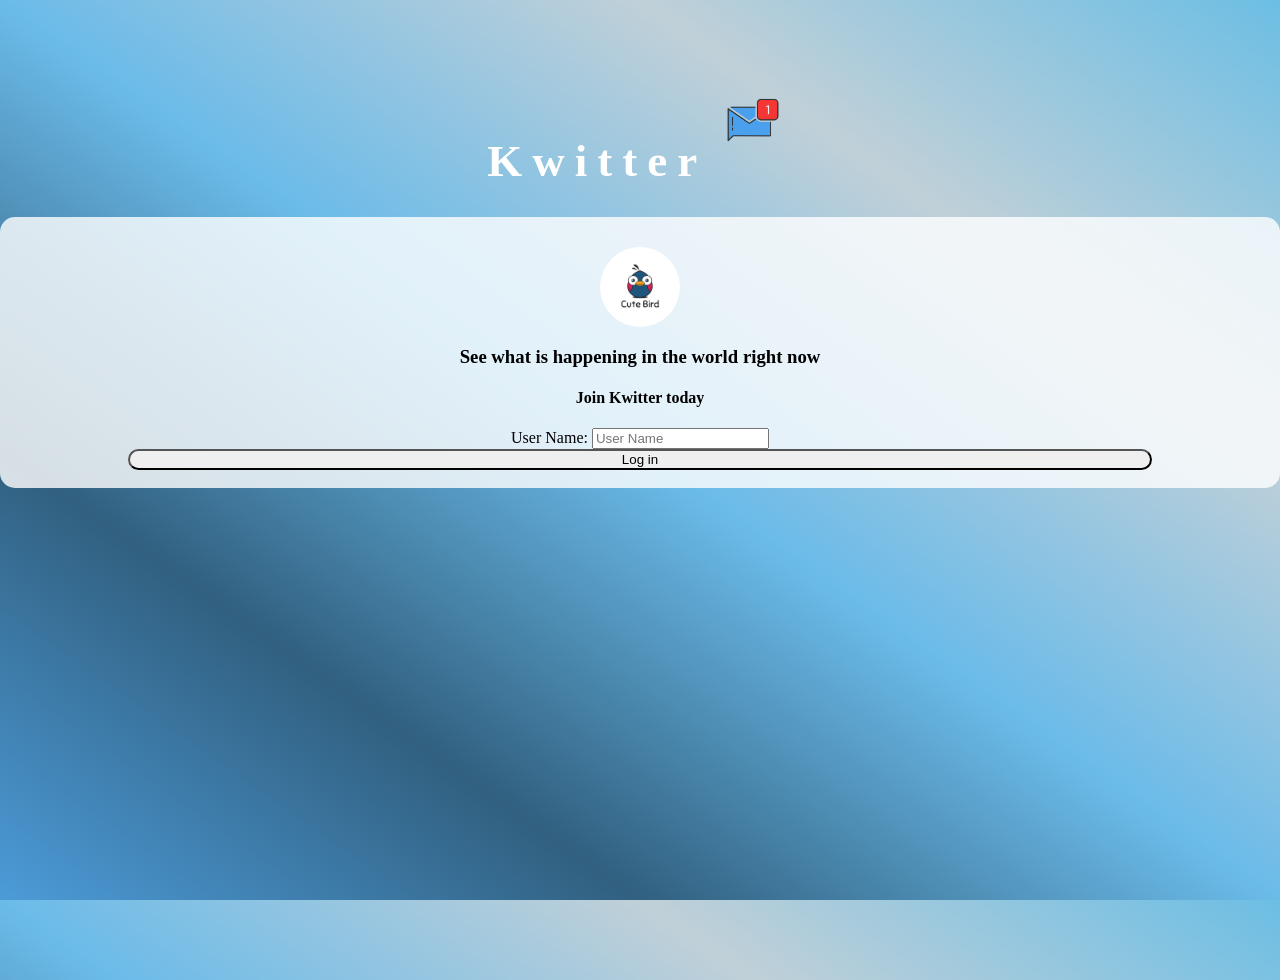
<file: index.html>
<script src="https://maxcdn.bootstrapcdn.com/bootstrap/3.4.0/js/bootstrap.min.js"></script>

<link rel="stylesheet" type="text/css" href="style.css">
<script src="kwitter.js"></script>
</head>
<body>
<center>
	<h1 class="header">	
		Kwitter	<sup>
	<img src="m2.png">
	</sup>
</h1>
	<div class="col-lg-4 col-md-6 col-sm-6 col-xs-11 login_div">
	<img src="logo.png" class="logo">
		<h3 >See what is happening in the world right now</h3>
		<h4 >Join Kwitter today</h4>
		<div class="form-group">
		  <label >User Name:</label>
        <input type="text" id="username" class="form-control" placeholder="User Name">
		</div>
		<button id="login_button" onclick="adduser()" class="btn btn-primary">Log in</button>
		<br><br>
	</div>
</center>
</body>
</html>
</file>
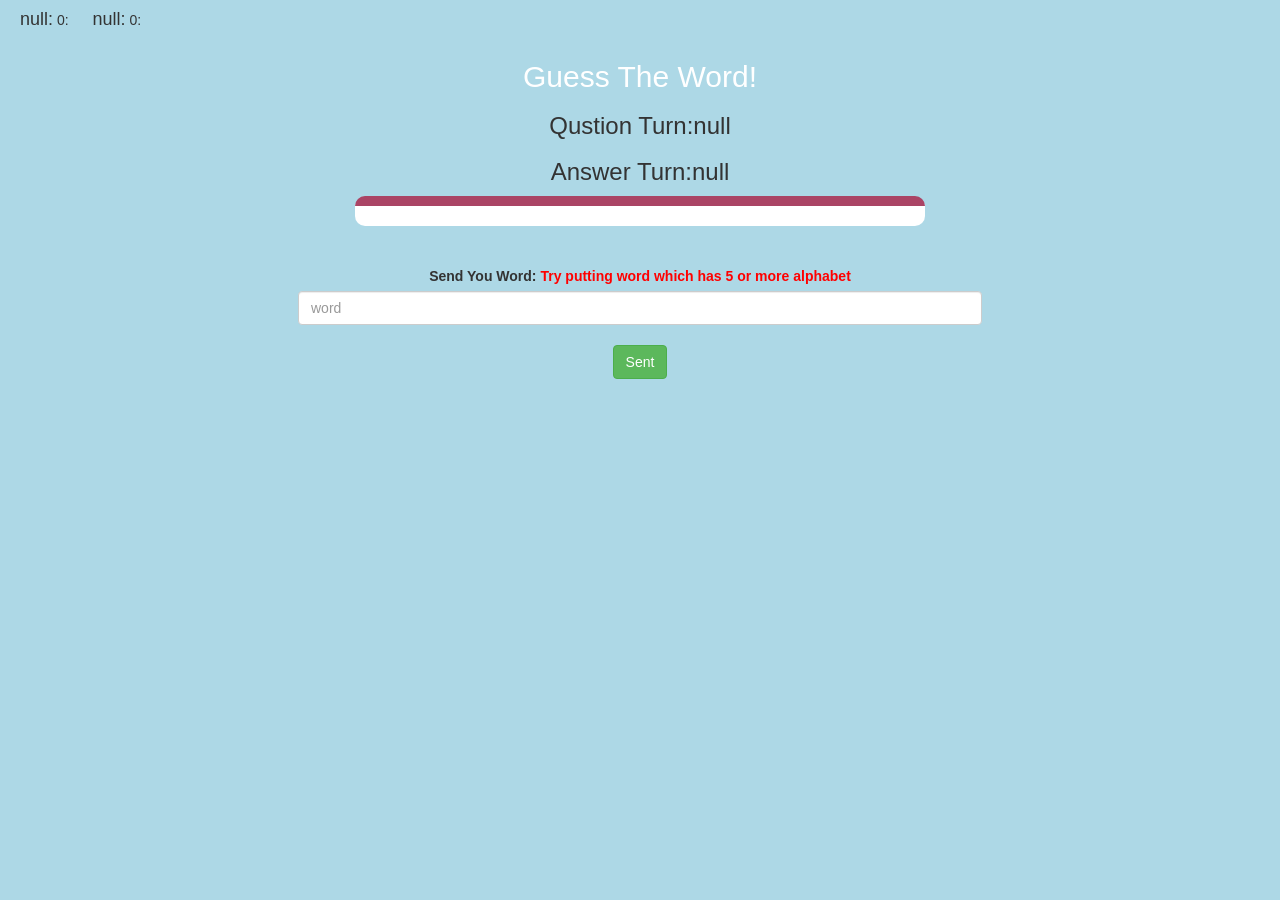
<file: game_page.html>
<!DOCTYPE html>
<html>
<head>
	<title>Guess The Word</title>

<meta name="viewport" content="width=device-width, initial-scale=1">
<link rel="stylesheet" href="https://maxcdn.bootstrapcdn.com/bootstrap/3.4.0/css/bootstrap.min.css">
<script src="https://ajax.googleapis.com/ajax/libs/jquery/3.4.1/jquery.min.js"></script>
<script src="https://maxcdn.bootstrapcdn.com/bootstrap/3.4.0/js/bootstrap.min.js"></script>

<link rel="stylesheet" type="text/css" href="game.css">
</head>
<body>
<h4 id="player1_name">
</h4>
<span id="player1_score"></span>
	<h4 id="player2_name"></h4>
	<span id="player2_score"></span>
	<div class="container">
	<center>
		<h2 style="color: white;">Guess The Word!</h2>
		<h3 id="player_question"></h3>
		<h3 id="player_answer"></h3>
		<div id="output" class="col-lg-6"></div>

		<br>
		<br>

		<label>Send You Word: <b style="color: red">Try putting word which has 5 or more alphabet</b></label>
        <input type="text" id="word" class="form-control" placeholder="word">
		<br>
		<button onclick="sent()" class="btn btn-success"> Sent </button>

	</center>
</div>

<script src="game_page.js"></script>
</body>
</html>
</file>
<file: style.css>
html, body
{
  height: 100%;
  margin: 0;
}

body
{
background-image: linear-gradient(to right top, #4c9bd8, #316080, #6bbbe9, #c0d0d8, #6cbee4);
}

.header
{
	color: white;font-family: 'Yeon Sung';font-size: 45px;letter-spacing: 10px;margin-top: 80px;
}
.header img
{
	width: 80px;margin-left: -15px;
}

.login_div
{
	background: rgba(255,255,255,0.8);float: none;border-radius: 15px;
}

.logo
{
	width: 80px;margin-top: 30px;border-radius: 40px;
}

#login_button
{
	width: 80%;border-radius: 15px;
}

.room_name
{
	cursor: pointer;
	font-size: 20px;
}


#logout
{
	font-size: 20px; float: right;
}


#output
{
	padding: 10px; width:80%;background: rgba(255,255,255,0.8);border-radius: 15px;
}

.input_div_room_page
{
	width: 80%;
}

.input_div label
{
	color: white;font-size: 20px;
}


.input_div_message_page
{
	position: fixed;bottom: 0px;width: 100%;background: rgba(255,255,255,0.8);
}
.input_div_message_page label
{
	color: black;
}
.input_div_message_page #msg
{
	width: 80%;
}
.input_div_message_page button
{
	margin-top: 15px;
	width: 50%; 
}
.color_white
{
	color: white
}

.user_tick
{
	width:20px;
}
.message_h4
{
	padding-left:5px;color:grey;
}
</file>
<file: game.css>
body
{
	background: lightblue;
}

	.login_div1 , .login_div2
	{
		background: white;
		padding: 10px;
		float: none;
		border-radius: 15px;
	}


#player1_name , #player2_name
{
	display: inline-block;
	margin-left: 20px;
}
#word
{
	width: 60%;
}
#word_display
{
	letter-spacing: 5px;
}
#output
{
background: white;
border-radius: 10px;
border-top: 10px solid #AA4465;
padding: 10px;
float: none;
text-align: left;
}
</file>
